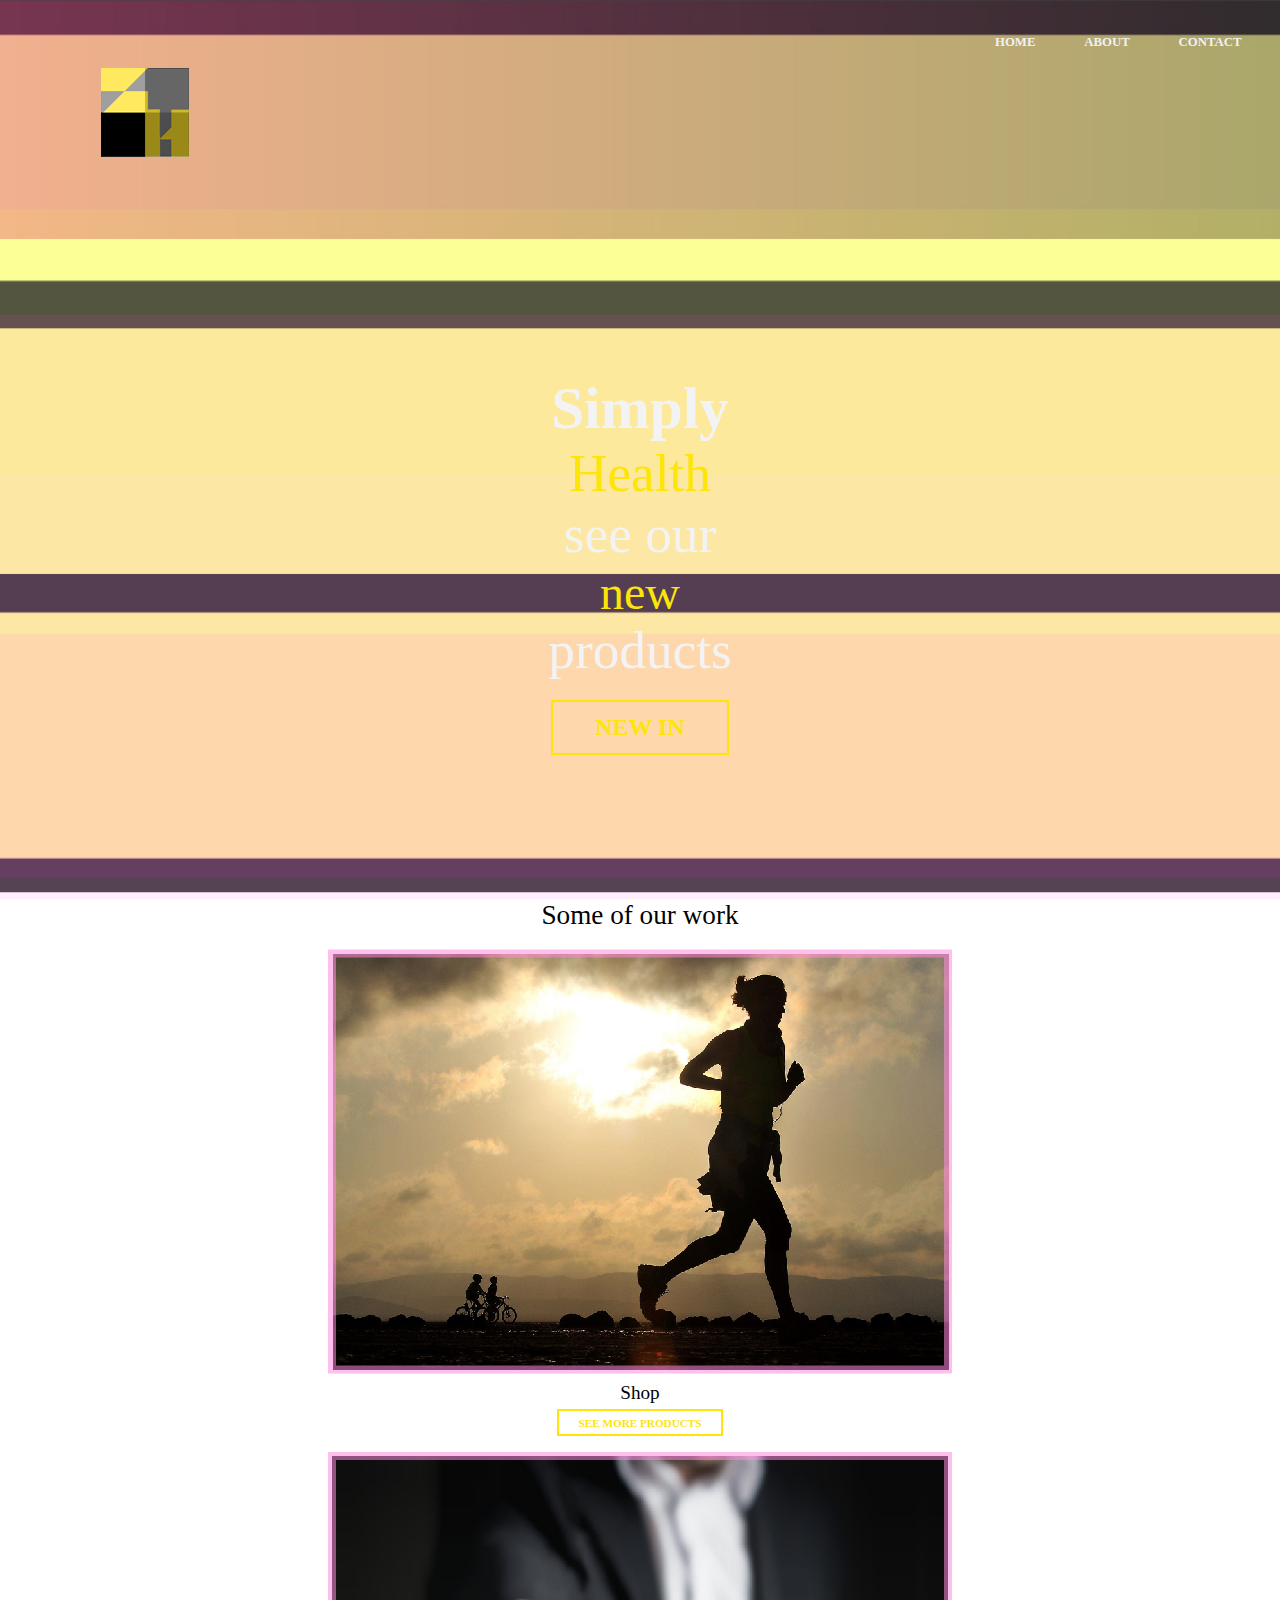
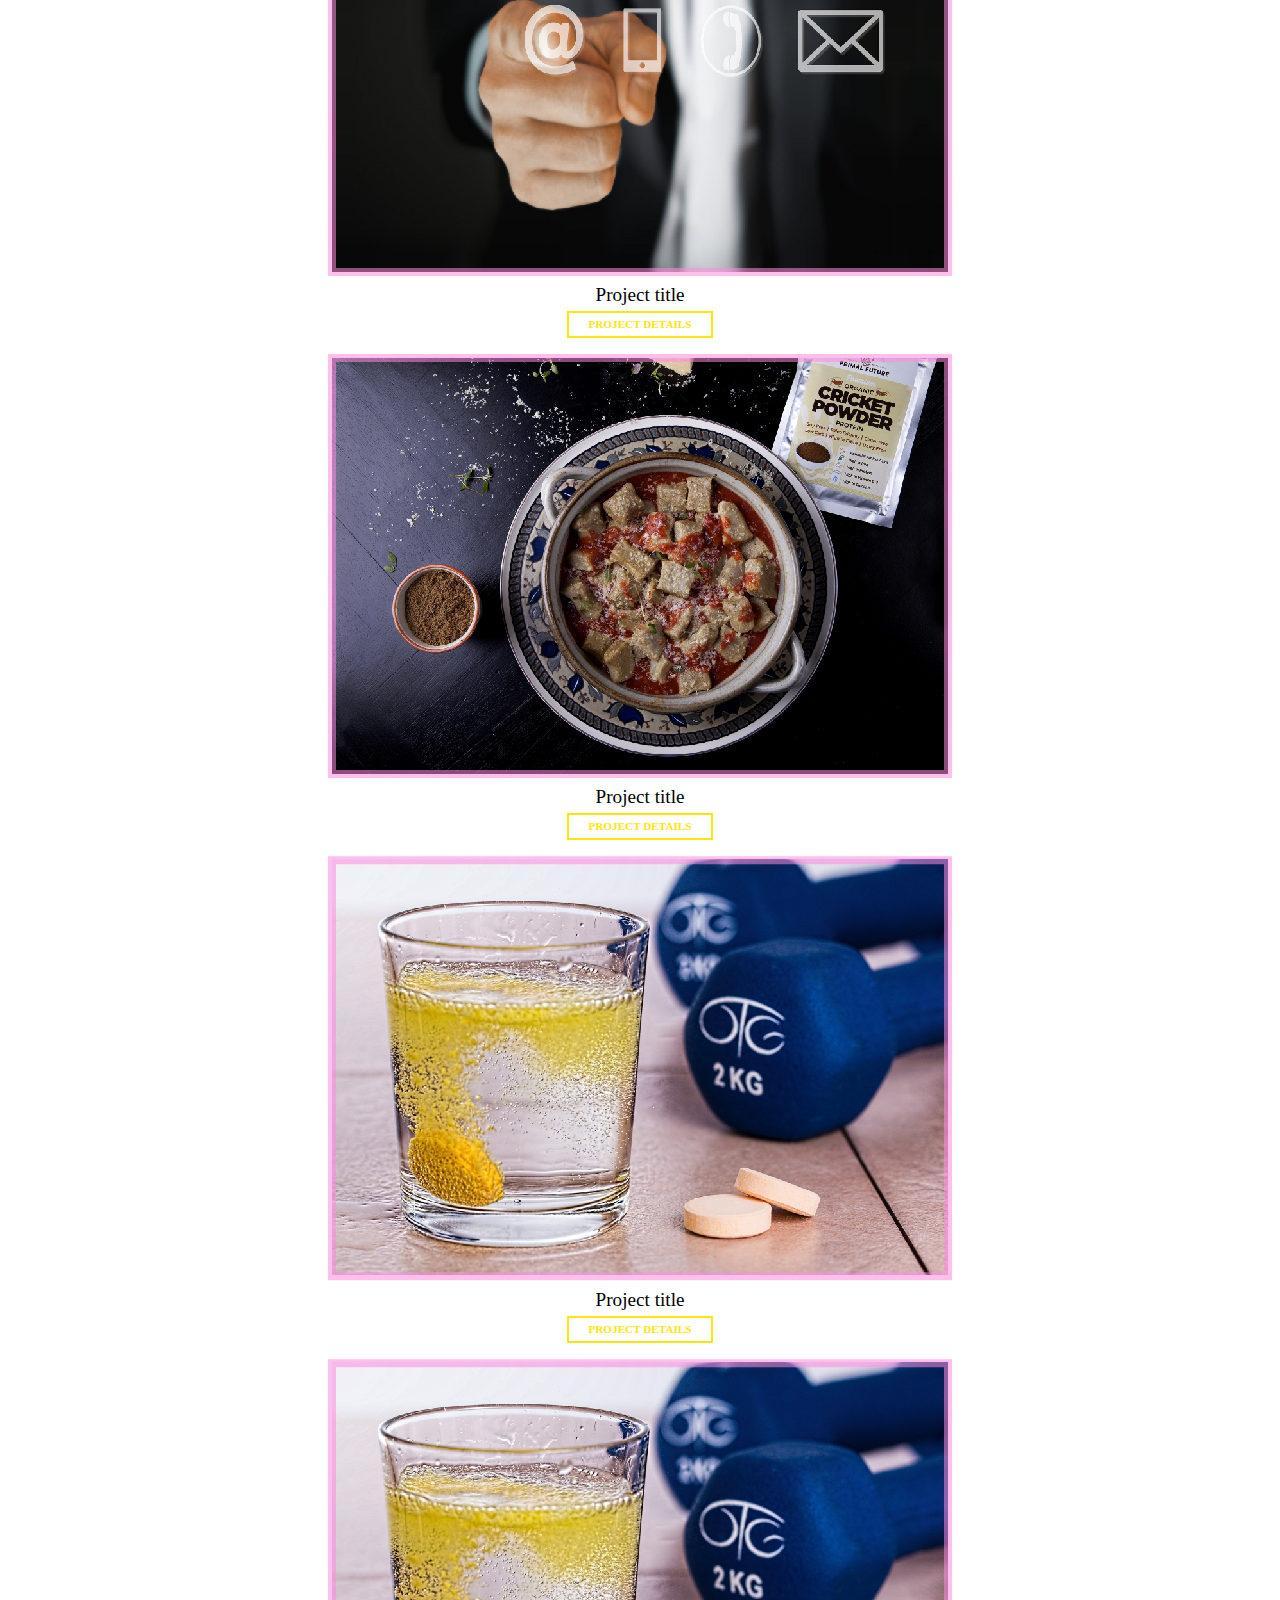
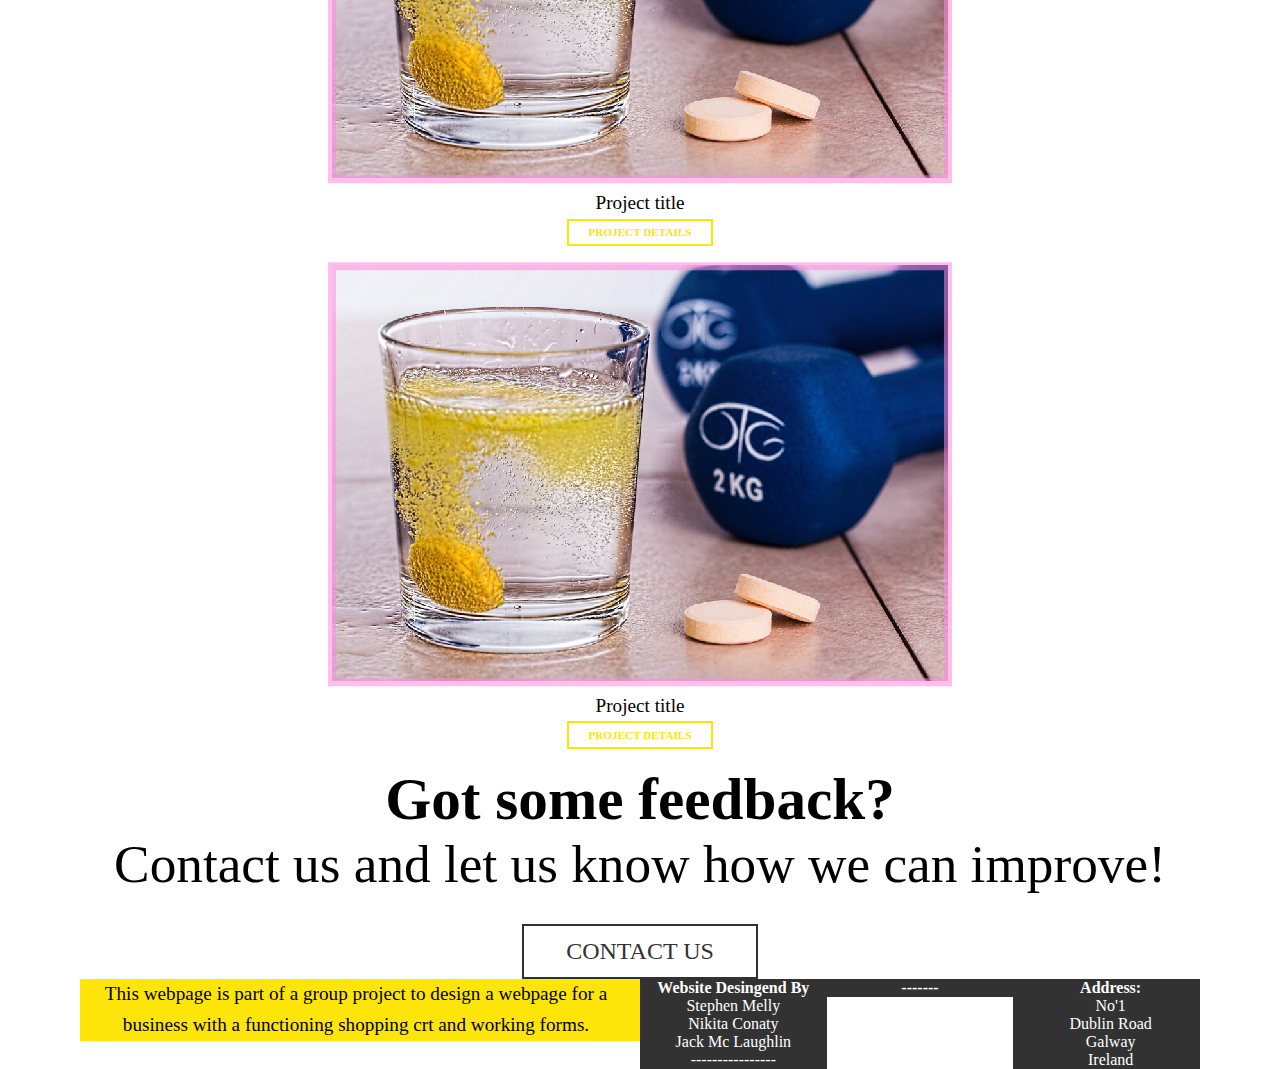
<file: index.html>
<!doctype html>
<html>

<head>
	<meta charset="UTF-8">
	<meta name="viewport" content="width=device-width, initial-scale=1">
	<title>Creative Inc.</title>
	<link href="css/style.css" rel="stylesheet" type="text/css">
</head>

<body>
	<header>
		<a href="index.html">
			<img src="img/logo.gif" alt="Creative inc. logo" class="logo">
    </a>
			<nav>
				<ul>
					<li><a href="">Home</a></li>
					<li><a href="about.html">About</a></li>
					<li><a href="contact.html">Contact</a></li>
				</ul>
			</nav>
	</header>

	<section class="home-hero parallax--bg">
		<div class="container">
			<h1 class="title parallax--box">Simply<span class="yellowText">Health</span>
				<span>see our<span class="yellowText">new</span>products</span>
				<a href="" class="button button-accent">NEW IN</a>
		</div>
	</section>


	<section class="portfolio">
		<h1>Some of our work</h1>

		<!-- portfolio item 01 -->
		<figure class="port-item">
			<img src="img/image1.jpg" alt="portfolio item">
			<figcaption class="port-desc">
				<p>Shop</p>
				<a href="" class="button button-accent button-small">See more products</a>
			</figcaption>
		</figure>

		<!-- portfolio item 02 -->
		<figure class="port-item">
			<img src="img/image2.jpg" alt="portfolio item">
			<figcaption class="port-desc">
				<p>Project title</p>
				<a href="" class="button button-accent button-small">Project details</a>
			</figcaption>
		</figure>

		<!-- portfolio item 03 -->
		<figure class="port-item">
			<img src="img/image3.jpg" alt="portfolio item">
			<figcaption class="port-desc">
				<p>Project title</p>
				<a href="" class="button button-accent button-small">Project details</a>
			</figcaption>
		</figure>

		<!-- portfolio item 04 -->
		<figure class="port-item">
			<img src="img/image4.jpg" alt="portfolio item">
			<figcaption class="port-desc">
				<p>Project title</p>
				<a href="" class="button button-accent button-small">Project details</a>
			</figcaption>
		</figure>

		<!-- portfolio item 05  -->
		<figure class="port-item">
			<img src="img/image4.jpg" alt="portfolio item">
			<figcaption class="port-desc">
				<p>Project title</p>
				<a href="" class="button button-accent button-small">Project details</a>
			</figcaption>
		</figure>

		<!-- portfolio item 06  -->
		<figure class="port-item">
			<img src="img/image4.jpg" alt="portfolio item">
			<figcaption class="port-desc">
				<p>Project title</p>
				<a href="" class="button button-accent button-small">Project details</a>
			</figcaption>
		</figure>

	</section>

	<section class="cta">
		<div class="container">
			<h1 class="title title-cta">Got some feedback?
				<span>Contact us and let us know how we can improve!</span>
			</h1>
			<a href="contact.html" class="button button-dark">Contact us</a>
		</div>
	</section>

	<footer>
		<div class="container">
			<div class="col-3">
				<p>This webpage is part of a group project to design a webpage for a business with a functioning
					shopping crt and working forms.</p>
			</div>

			<div class="col-1">
				<ul class="unstyled-list">
					<li><strong>Website Desingend By</strong></li>
					<li>Stephen Melly</li>
					<li>Nikita Conaty </li>
					<li>Jack Mc Laughlin </li>
					<li>---------------- </li>
				</ul>
			</div>

			<div class="col-1">
				<ul class="unstyled-list">
					<li><strong>-------</strong></li>
					<li></li>
					<li> </li>
					<li> </li>
					<li> </li>
				</ul>
			</div>

			<div class="col-1">
				<ul class="unstyled-list">
					<li><strong>Address:</strong></li>
					<li>No'1</li>
					<li>Dublin Road </li>
					<li>Galway </li>
					<li>Ireland </li>
				</ul>
			</div>
		</div>
	</footer>



</body>

</html>
</file>
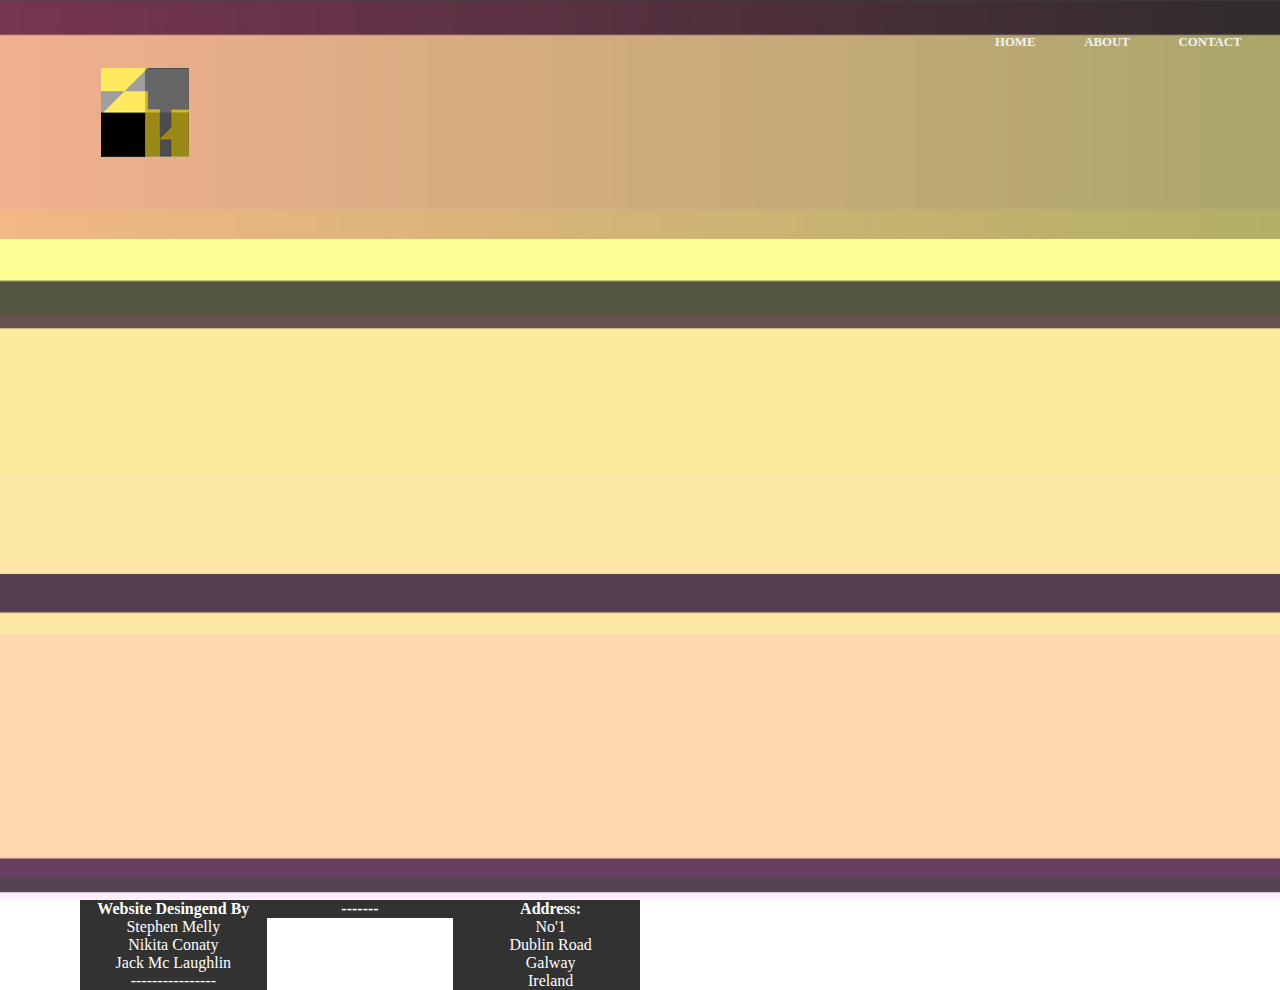
<file: about.html>
<!doctype html>
<html>

<head>
	<meta charset="UTF-8">
	<meta name="viewport" content="width=device-width, initial-scale=1">
	<title>Creative Inc.</title>
	<link href="css/style.css" rel="stylesheet" type="text/css">
</head>

<body>
	<header>
		<a href="index.html">
			<img src="img/logo.gif" alt="Creative inc. logo" class="logo">
    </a>
			<nav>
				<ul>
					<li><a href="index.html">Home </a></li>
					<li><a href="">About</a></li>
					<li><a href="contact.html">Contact</a></li>
				</ul>
			</nav>
	</header>

	<section class="home-hero parallax--bg">
		<div class="container">
			<h1 class="title parallax--box">
				<span><span class="yellowText"></span></span>
		</div>
	</section>



	</section>


	<footer>
		<div class="container">
			<div class="col-3">
				<p.</p>
			</div>

			<div class="col-1">
				<ul class="unstyled-list">
					<li><strong>Website Desingend By</strong></li>
					<li>Stephen Melly</li>
					<li>Nikita Conaty </li>
					<li>Jack Mc Laughlin </li>
					<li>---------------- </li>
				</ul>
			</div>

			<div class="col-1">
				<ul class="unstyled-list">
					<li><strong>-------</strong></li>
					<li></li>
					<li> </li>
					<li> </li>
					<li> </li>
				</ul>
			</div>

			<div class="col-1">
				<ul class="unstyled-list">
					<li><strong>Address:</strong></li>
					<li>No'1</li>
					<li>Dublin Road </li>
					<li>Galway </li>
					<li>Ireland </li>
				</ul>
			</div>
		</div>
	</footer>

</body>

</html>
</file>
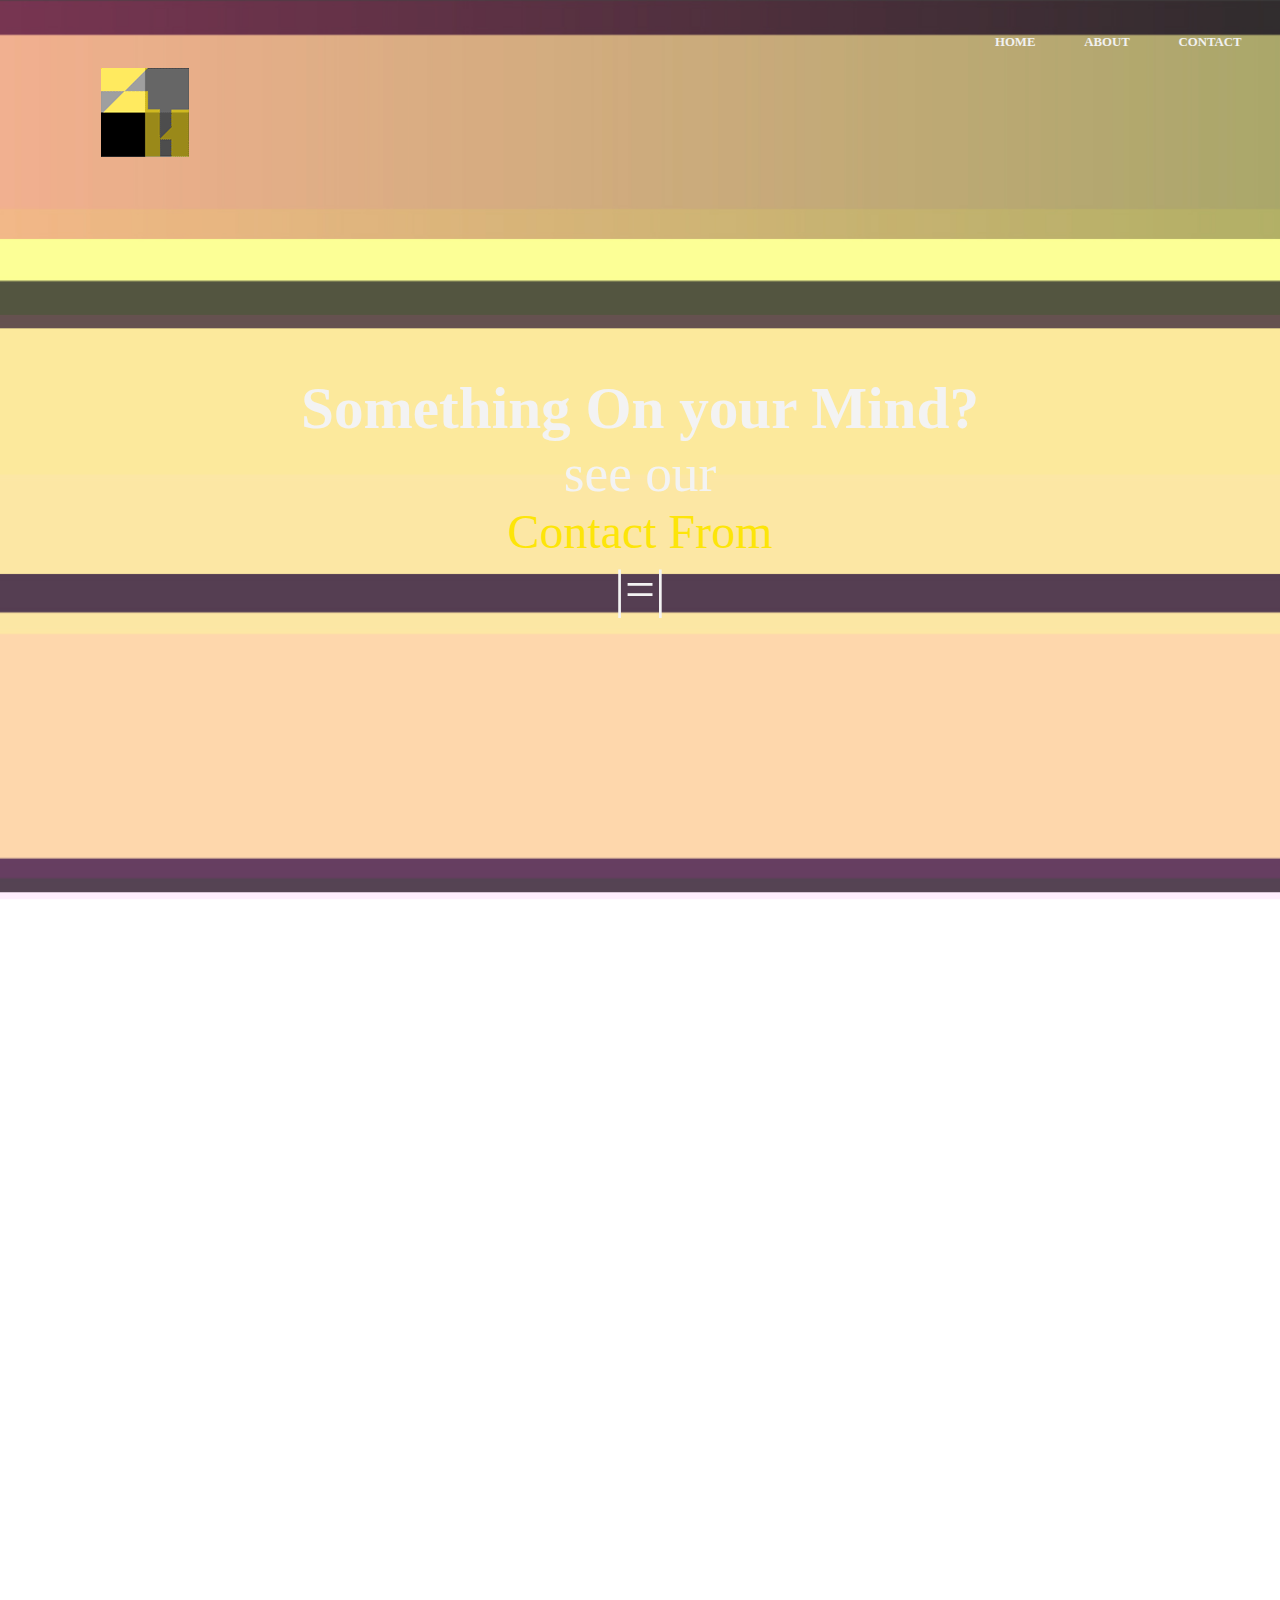
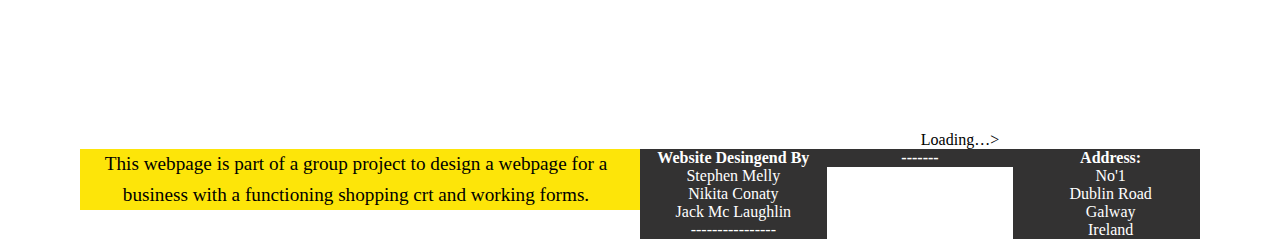
<file: contact.html>
<!doctype html>
<html>

<head>
	<meta charset="UTF-8">
	<meta name="viewport" content="width=device-width, initial-scale=1">
	<title>Creative Inc.</title>
	<link href="css/style.css" rel="stylesheet" type="text/css">
</head>

<body>
	<header>
		<a href="index.html">
			<img src="img/logo.gif" alt="Creative inc. logo" class="logo">
    </a>
			<nav>
				<ul>
					<li><a href="index.html">Home</a></li>
					<li><a href="about.html">About</a></li>
					<li><a href="">Contact </a></li>
				</ul>
			</nav>
	</header>

	<section class="home-hero parallax--bg">
		<div class="container">
			<h1 class="title parallax--box">Something On your Mind?
				<span>see our<span class="yellowText">Contact From</span>|=|</span>
		</div>
	</section>


	<section class="content">
		<embed
			src="https://docs.google.com/forms/d/e/1FAIpQLSfYBprbuR1wRPZNRY-fK2CCtfki_x3SjRj3Rlb_y9c-dvML0A/viewform?embedded=true"
			width="640" height="845" frameborder="0" marginheight="0" marginwidth="0">Loading…>

	</section>

	<footer>
		<div class="container">
			<div class="col-3">
				<p>This webpage is part of a group project to design a webpage for a business with a functioning
					shopping crt and working forms.</p>
			</div>

			<div class="col-1">
				<ul class="unstyled-list">
					<li><strong>Website Desingend By</strong></li>
					<li>Stephen Melly</li>
					<li>Nikita Conaty </li>
					<li>Jack Mc Laughlin </li>
					<li>---------------- </li>
				</ul>
			</div>

			<div class="col-1">
				<ul class="unstyled-list">
					<li><strong>-------</strong></li>
					<li></li>
					<li> </li>
					<li> </li>
					<li> </li>
				</ul>
			</div>

			<div class="col-1">
				<ul class="unstyled-list">
					<li><strong>Address:</strong></li>
					<li>No'1</li>
					<li>Dublin Road </li>
					<li>Galway </li>
					<li>Ireland </li>
				</ul>
			</div>
		</div>
	</footer>

</body>

</html>
</file>
<file: css/style.css>
@import url('https://fonts.googleapis.com/css?family=Raleway:300,400,700,900');

* {
	box-sizing: border-box;
	transition: all ease-in-out 250ms;
}

body {
	margin: 0;
	font-family: Cambria, Cochin, Georgia, Times, 'Times New Roman', serif, sans-serif;
	text-align: center;
}

img {
	max-width: 100%;
	height: auto;
}

.container {
	width: 95%;
	max-width: 70em;
	margin: 0 auto;
}

.clearfix::after,
section::after,
footer::after {
	content: '';
	display: block;
	clear: both;
}


/* Column system
=================== */

[class^=col-] {
	width: 100%;
	margin-top: 1em;
}

[class^=col-]:first-child {
	margin-top: 0;
}

.col-1 {
	width: 33.333334%;
	float: left;
}


@media (min-width: 40rem) {

	[class^=col-] {
		float: left;
		padding: 0 .5em;
		margin-top: 0;
	}

	[class^=col-]:first-child {
		padding-left: 0;
	}

	[class^=col-]:last-child {
		padding-right: 0;
	}

	.col-3 {
		width: 50%;
        background-color: #fde509;
	}

	.col-1 {
		width: 16.6666%;
        color: white;
        background-color: #333232;
	}
}





/* typography
=================== */

h1 {
	font-weight: 300;
	font-size: 1.7rem;
	margin-top: 0;
}

p {
	margin-top: 0;
	line-height: 1.5;
}

p:last-of-type {
	margin-bottom: 0;
}

.title {
	font-size: 2.5rem;
	margin-bottom: 1.5em;
	font-weight: 900;
	margin-top: 1em;
}

.title span {
	font-weight: 300;
	display: block;
	font-size: .9em;
}

.title-cta {
	margin: 0 0 .5em;
}

.unstyled-list {
	margin: 0;
	padding: 0;
	list-style-type: none;
}

@media (min-width:60rem) {

	p {
		font-size: 1.2rem;
		line-height: 1.6;
	}

	.title {
		font-size: 3.7rem;
	}
}

/* buttons */

.button {
	display: inline-block;
	font-size: 1.15rem;
	text-decoration: none;
	text-transform: uppercase;
	border-width: 2px;
	border-style: solid;
	padding: .5em 1.75em;
}

@media (min-width: 60rem) {
	.button {
		font-size: 1.5rem;
	}
}

.button-small {
	font-size: .7rem;
	font-weight: 700;
}

.button-accent {
	color: #fde509;
	border-color: #fde509;
}

.button-accent:hover,
.button-accent:focus {
	background: #fde509;
	color: #333232;
}

.button-dark {
	color: #333232;
	border-color: #333232;
}

.button-dark:hover,
.button-dark:focus {
	background: #333232;
	color: #fde509;
}

/* Parallax
=================== */

.parallax--bg,
.parallax--box {
	transition: initial;
}



/* header
=================== */

header {
	position: absolute;
	left: 0;
	right: 0;
	margin: 1em;
}

nav ul {
	margin: 0;
	padding: 0;
	list-style: none;
}

nav li {
	display: inline-block;
	margin: 1em;
}

nav a {
	font-weight: 900;
	text-decoration: none;
	padding: .5em;
	text-transform: uppercase;
	color: #f1f1f1;
	font-size: .8rem;
}

nav a:hover,
nav a:focus {
	color: #f800ec;
}

@media (min-width:60rem) {
	.logo {
		float: left;
	}

	nav {
		float: right;
	}
   
}
 .yellowText {
        color: #fde509;
    }

/* hero-home
=================== */

.home-hero {
	background-image: url(../img/hero-bg.jpg);
	background-size: cover;
	background-position: center;
	padding: 10em 0;
	color: #f3f3f3;
}

@media (min-width: 60rem) {
	.home-hero {
		height: 100vh;
		padding-top: 35vh;
	}

}
</file>
